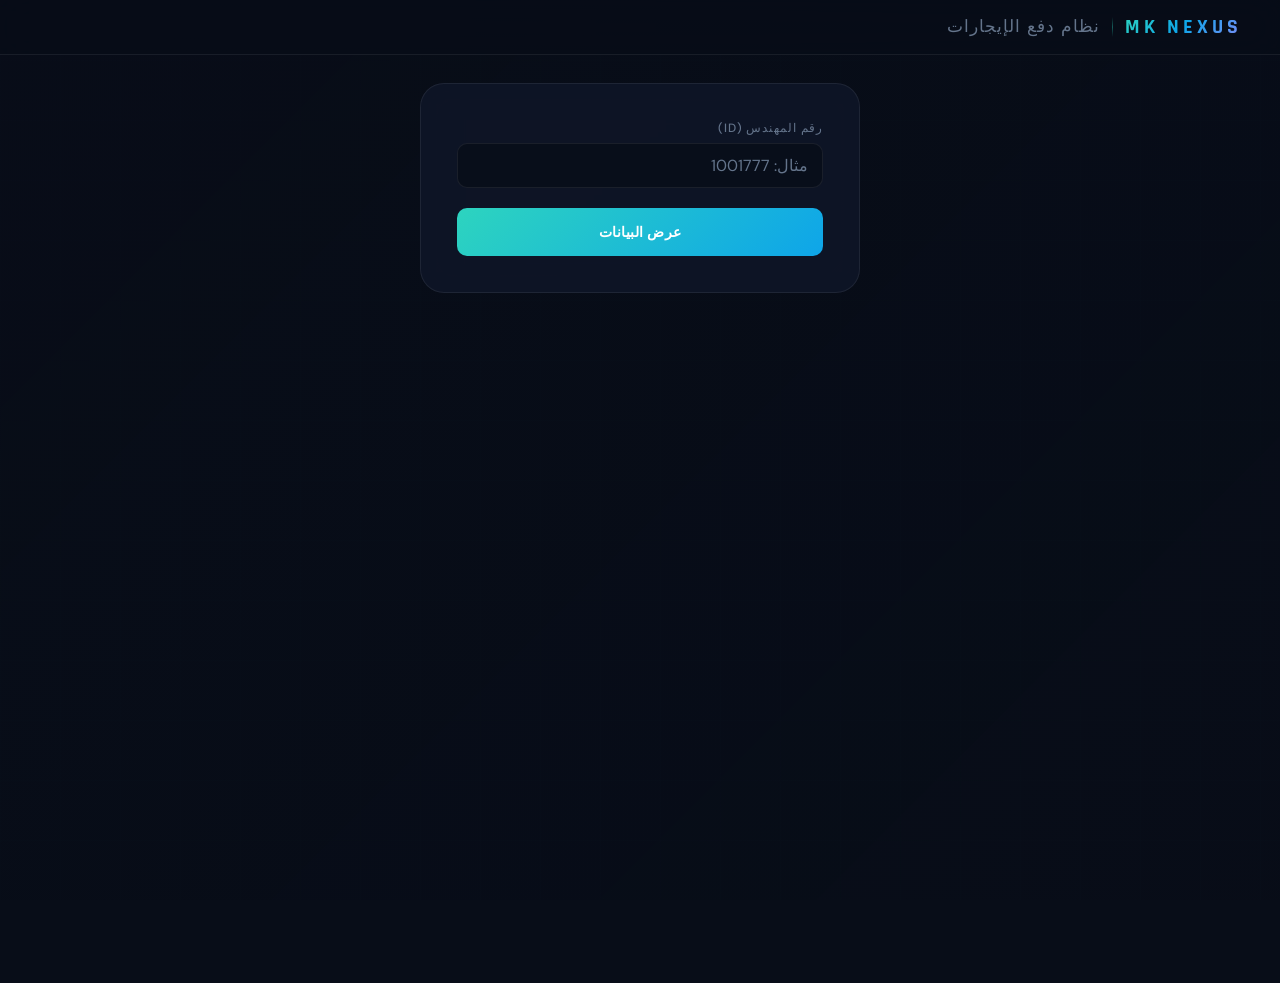
<file: index.html>
<!DOCTYPE html>
<html lang="ar" dir="rtl">
<head>
<meta charset="UTF-8">
<meta name="viewport" content="width=device-width, initial-scale=1.0, maximum-scale=1.0">
<title>نظام دفع الإيجارات — MK Nexus</title>
<link rel="stylesheet" href="mk-theme.css">
<style>

body { display:block; }

.page-wrap {
  min-height: 100vh;
  padding: 0 clamp(12px,3vw,40px) 60px;
}

/* ── Search card ── */
.search-card {
  width: min(440px,100%);
  margin: 28px auto;
  padding: clamp(22px,3vw,36px);
}

/* ── Print button ── */
.print-btn {
  display: flex; align-items:center; gap:8px;
  padding: 10px 18px; margin-bottom:20px;
  border-radius: var(--r-sm); border:none;
  background: linear-gradient(135deg,#0f766e,#2dd4bf);
  color:#fff; font-weight:700; font-size:13px; cursor:pointer;
  transition:.25s; width: fit-content;
}
.print-btn:hover { transform:translateY(-2px); box-shadow:0 10px 28px rgba(45,212,191,.3); }

/* ── Pay button states ── */
.pay-btn {
  padding: 10px 20px;
  font-size: 13px;
  background: linear-gradient(135deg, #2563eb, #38bdf8);
  color:#fff; border:none; border-radius:10px; cursor:pointer;
  font-weight:600; transition:.2s; width:100%;
  min-height: 44px;
  -webkit-tap-highlight-color: transparent;
}
.pay-btn:hover:not(.paid):not(:disabled) { transform:translateY(-1px); box-shadow:0 6px 18px rgba(37,99,235,.4); }
.pay-btn.paid { background:linear-gradient(135deg,#16a34a,#4ade80); cursor:default; }
.pay-btn:disabled { opacity:.5; cursor:not-allowed; }

/* ── Month select ── */
.month-sel {
  padding: 10px 12px;
  border-radius: 10px;
  background: rgba(8,13,24,.8);
  border: 1px solid var(--border);
  color: var(--text); font-size:14px; outline:none;
  transition: border-color .2s;
  width: 100%; min-height:44px;
  -webkit-appearance: none;
  appearance: none;
  background-image: url("data:image/svg+xml,%3Csvg xmlns='http://www.w3.org/2000/svg' width='12' height='8' viewBox='0 0 12 8'%3E%3Cpath d='M1 1l5 5 5-5' stroke='%2364748b' stroke-width='1.5' fill='none' stroke-linecap='round'/%3E%3C/svg%3E");
  background-repeat: no-repeat;
  background-position: left 12px center;
  padding-left: 32px;
}
.month-sel:focus { border-color: var(--accent); box-shadow: 0 0 0 3px rgba(45,212,191,.12); }

/* ── Remaining days badges ── */
.days-ok   { color:var(--success); font-weight:600; }
.days-warn { color:var(--warning); font-weight:600; }
.days-crit { color:var(--danger);  font-weight:600; }

.owner-cell { color: var(--warning); font-weight:600; }

/* ==========================================
   DESKTOP TABLE (≥ 768px)
   ========================================== */
.table-scroll { overflow-x:auto; border-radius:var(--r-lg); }

.mk-table th { white-space: nowrap; }
.mk-table td { white-space: nowrap; }

/* ==========================================
   MOBILE CARDS (< 768px)
   ========================================== */

/* Hide table on mobile, show cards */
@media (max-width: 767px) {
  .table-scroll { display: none; }
  .rent-cards   { display: flex; flex-direction: column; gap: 16px; }
}

/* Hide cards on desktop, show table */
@media (min-width: 768px) {
  .rent-cards { display: none; }
}

/* ── Single Rent Card ── */
.rent-card {
  background: var(--card);
  backdrop-filter: blur(16px);
  -webkit-backdrop-filter: blur(16px);
  border: 1px solid var(--border);
  border-radius: 20px;
  padding: 20px;
  position: relative;
  overflow: hidden;
  transition: border-color .3s, box-shadow .3s;
}

.rent-card::before {
  content: '';
  position: absolute; top:0; left:0; right:0; height:2px;
  background: linear-gradient(90deg, transparent, var(--accent), transparent);
  opacity: 0.5;
}

/* Card Header: office name + days badge */
.rent-card-header {
  display: flex;
  justify-content: space-between;
  align-items: flex-start;
  gap: 12px;
  margin-bottom: 16px;
}

.rent-card-name {
  font-family: var(--font-d);
  font-size: 17px;
  font-weight: 700;
  color: var(--text);
  letter-spacing: 0.5px;
  line-height: 1.3;
}

.rent-card-days {
  font-size: 12px;
  font-weight: 700;
  padding: 4px 10px;
  border-radius: 20px;
  white-space: nowrap;
  flex-shrink: 0;
}
.rent-card-days.days-ok   { background: rgba(74,222,128,.12);  color: var(--success); border: 1px solid rgba(74,222,128,.25); }
.rent-card-days.days-warn { background: rgba(250,204,21,.1);   color: var(--warning); border: 1px solid rgba(250,204,21,.25); }
.rent-card-days.days-crit { background: rgba(248,113,113,.12); color: var(--danger);  border: 1px solid rgba(248,113,113,.25); }

/* Card Info Grid */
.rent-card-info {
  display: grid;
  grid-template-columns: 1fr 1fr;
  gap: 10px 16px;
  margin-bottom: 16px;
}

.rent-card-field {}

.rent-card-field-label {
  font-size: 10px;
  font-weight: 500;
  color: var(--muted);
  text-transform: uppercase;
  letter-spacing: 0.7px;
  margin-bottom: 3px;
}

.rent-card-field-value {
  font-size: 14px;
  color: var(--text);
  font-weight: 500;
}

.rent-card-field-value.owner { color: var(--warning); font-weight: 600; }
.rent-card-field-value.rent-amount {
  font-family: var(--font-d);
  font-size: 18px;
  font-weight: 700;
  color: var(--accent);
}

/* Card Divider */
.rent-card-divider {
  height: 1px;
  background: var(--border);
  margin-bottom: 16px;
}

/* Card Actions */
.rent-card-actions {
  display: flex;
  flex-direction: column;
  gap: 10px;
}

.rent-card-actions-label {
  font-size: 11px;
  font-weight: 500;
  color: var(--muted);
  text-transform: uppercase;
  letter-spacing: 0.7px;
  margin-bottom: 2px;
}

</style>
</head>
<body>

<div id="mk-bg"></div>
<div id="mk-overlay"></div>
<div class="starfall">
  <div class="falling-star"></div><div class="falling-star"></div>
  <div class="falling-star"></div><div class="falling-star"></div>
  <div class="falling-star"></div><div class="falling-star"></div>
  <div class="falling-star"></div><div class="falling-star"></div>
  <div class="falling-star"></div><div class="falling-star"></div>
  <div class="falling-star"></div><div class="falling-star"></div>
</div>

<!-- HEADER -->
<header class="mk-header">
  <div class="mk-header-brand">
    <span class="mk-logo" style="font-size:20px">MK NEXUS</span>
    <div class="mk-header-sep"></div>
    <span class="mk-header-title">نظام دفع الإيجارات</span>
  </div>
</header>

<div class="page-wrap">

  <!-- Search -->
  <div class="mk-card search-card">
    <div class="mk-field">
      <label class="mk-label">رقم المهندس (ID)</label>
      <input class="mk-input" id="engineerId" type="text"
             placeholder="مثال: 1001777"
             inputmode="numeric"
             style="font-size:16px">
    </div>
    <button class="mk-btn" style="width:100%;min-height:48px" onclick="loadData()">عرض البيانات</button>
  </div>

  <!-- Results -->
  <div id="result"></div>

</div>

<!-- LOADER -->
<div id="globalLoader" class="mk-loader">
  <div class="mk-spinner"></div>
  <div class="mk-loader-text" id="loaderText">جاري التنفيذ...</div>
</div>

<script>
const API_URL = "https://script.google.com/macros/s/AKfycbymN-eiB6AR8LsK31ssWhYtCSq7uzk2qYU3LVLKkx1HM_OhRxa7zC10zFmj47zFDsaAUg/exec";
let lastPaidMonth = null;

function generateMonths(startYear, startMonth, count) {
  const months=[]; let y=startYear, m=startMonth;
  for(let i=0;i<count;i++){
    months.push(String(m).padStart(2,"0")+"-"+y);
    m++; if(m>12){m=1;y++;}
  }
  return months;
}

function showLoader(txt){
  document.getElementById("loaderText").innerText = txt||"جاري التنفيذ...";
  document.getElementById("globalLoader").style.display="flex";
}
function hideLoader(){ document.getElementById("globalLoader").style.display="none"; }

function formatDate(d){ return d ? new Date(d).toLocaleDateString("ar-EG") : "-"; }

function daysClass(n){
  const v = parseInt(n);
  if(isNaN(v)) return "";
  if(v<=30)  return "days-crit";
  if(v<=90)  return "days-warn";
  return "days-ok";
}

function loadData(){
  const id = document.getElementById("engineerId").value.trim();
  if(!id){ alert("أدخل رقم المهندس"); return; }
  lastPaidMonth = null;
  showLoader("جاري تحميل البيانات...");

  fetch(API_URL+"?action=getAssets&engineerId="+id)
    .then(r=>r.json())
    .then(d=>{ hideLoader(); renderResults(d.assets||d); })
    .catch(()=>{ hideLoader(); alert("خطأ في الاتصال"); });
}

function renderResults(data){
  const result = document.getElementById("result");
  if(!data||!data.length){
    result.innerHTML='<p style="text-align:center;color:var(--muted);padding:40px">لا توجد بيانات</p>';
    return;
  }

  const monthsList = generateMonths(2025,12,13);

  // ── Build Desktop Table ──────────────────────────
  let rows = "";
  data.forEach(i=>{
    const key = i.assetName.replace(/\s/g,"_");
    const dc  = daysClass(i.remainingDays);
    rows += `
    <tr>
      <td>${i.assetName}</td>
      <td>${i.location}</td>
      <td>${i.assetType}</td>
      <td>${i.monthlyRent}</td>
      <td>${formatDate(i.contractStart)}</td>
      <td>${formatDate(i.contractEnd)}</td>
      <td class="${dc}">${i.remainingDays}</td>
      <td class="owner-cell">${i.ownerName}</td>
      <td>
        <select class="month-sel" id="mt_${key}">
          <option value="">اختر</option>
          ${monthsList.map(m=>`<option value="${m}">${m}</option>`).join("")}
        </select>
      </td>
      <td>
        <button class="pay-btn" style="width:auto;padding:6px 14px" onclick='payNow(this,${JSON.stringify(i)},"mt")'>دفع</button>
      </td>
    </tr>`;
  });

  const desktopTable = `
    <div class="table-scroll">
      <div class="mk-table-wrap">
        <table class="mk-table">
          <thead>
            <tr>
              <th>المكتب</th><th>الموقع</th><th>النوع</th>
              <th>الإيجار</th><th>بداية</th><th>نهاية</th>
              <th>المتبقي</th><th>المالك</th><th>الشهر</th><th>الدفع</th>
            </tr>
          </thead>
          <tbody>${rows}</tbody>
        </table>
      </div>
    </div>`;

  // ── Build Mobile Cards ───────────────────────────
  let cards = "";
  data.forEach(i=>{
    const key = i.assetName.replace(/\s/g,"_");
    const dc  = daysClass(i.remainingDays);
    const daysLabel = parseInt(i.remainingDays) > 0
      ? `${i.remainingDays} يوم متبقي`
      : `منتهي`;

    cards += `
    <div class="rent-card">
      <div class="rent-card-header">
        <div class="rent-card-name">${i.assetName}</div>
        <div class="rent-card-days ${dc}">${daysLabel}</div>
      </div>

      <div class="rent-card-info">
        <div class="rent-card-field">
          <div class="rent-card-field-label">الموقع</div>
          <div class="rent-card-field-value">${i.location}</div>
        </div>
        <div class="rent-card-field">
          <div class="rent-card-field-label">النوع</div>
          <div class="rent-card-field-value">${i.assetType}</div>
        </div>
        <div class="rent-card-field">
          <div class="rent-card-field-label">الإيجار الشهري</div>
          <div class="rent-card-field-value rent-amount">${i.monthlyRent}</div>
        </div>
        <div class="rent-card-field">
          <div class="rent-card-field-label">المالك</div>
          <div class="rent-card-field-value owner">${i.ownerName}</div>
        </div>
        <div class="rent-card-field">
          <div class="rent-card-field-label">بداية العقد</div>
          <div class="rent-card-field-value">${formatDate(i.contractStart)}</div>
        </div>
        <div class="rent-card-field">
          <div class="rent-card-field-label">نهاية العقد</div>
          <div class="rent-card-field-value">${formatDate(i.contractEnd)}</div>
        </div>
      </div>

      <div class="rent-card-divider"></div>

      <div class="rent-card-actions">
        <div class="rent-card-actions-label">اختر الشهر وادفع</div>
        <select class="month-sel" id="mc_${key}">
          <option value="">اختر الشهر</option>
          ${monthsList.map(m=>`<option value="${m}">${m}</option>`).join("")}
        </select>
        <button class="pay-btn" onclick='payNow(this,${JSON.stringify(i)},"mc")'>💳 دفع الإيجار</button>
      </div>
    </div>`;
  });

  const mobileCards = `<div class="rent-cards">${cards}</div>`;

  result.innerHTML = `
    <button class="print-btn" onclick="printReceipts()">
      🖨️ تحميل ملف الإيصالات
    </button>
    ${desktopTable}
    ${mobileCards}
  `;
}

// prefix: "mt" = table select, "mc" = card select
function payNow(btn, item, prefix){
  const key   = item.assetName.replace(/\s/g,"_");
  const month = document.getElementById(prefix+"_"+key).value;
  if(!month){ alert("اختر الشهر"); return; }

  btn.disabled=true;
  showLoader("جاري تسجيل الدفع...");

  fetch(API_URL,{
    method:"POST",
    body:JSON.stringify({
      action:"confirmPayment",
      engineerId:document.getElementById("engineerId").value,
      assetName:item.assetName, month
    })
  })
  .then(r=>r.json())
  .then(res=>{
    hideLoader();
    if(res.error){ btn.disabled=false; alert(res.error); return; }
    btn.innerText="تم الدفع ✓";
    btn.classList.add("paid");
    lastPaidMonth=month;
  })
  .catch(()=>{ hideLoader(); btn.disabled=false; alert("خطأ أثناء الدفع"); });
}

function printReceipts(){
  const engineerId=document.getElementById("engineerId").value.trim();
  if(!engineerId){ alert("أدخل رقم المهندس"); return; }
  if(!lastPaidMonth){ alert("لا توجد إيصالات مدفوعة للطباعة"); return; }

  showLoader("جاري تجهيز ملف الإيصالات...");
  fetch(API_URL,{
    method:"POST",
    body:JSON.stringify({ action:"printReceipts", engineerId, month:lastPaidMonth })
  })
  .then(r=>r.json())
  .then(res=>{
    hideLoader();
    if(res.error){ alert(res.error); return; }
    if(res.pdfUrl) window.location.href=res.pdfUrl;
    else alert("لم يتم إنشاء ملف الإيصالات");
  })
  .catch(()=>{ hideLoader(); alert("تعذر فتح ملف الإيصالات"); });
}

// Enter key support
document.addEventListener("keydown", e => {
  if(e.key === "Enter") loadData();
});
</script>
</body>
</html>
</file>
<file: mk-theme.css>
/* ============================================
   MK NEXUS — mk-theme.css
   Shared identity for all sub-projects
   ============================================ */

@import url('https://fonts.googleapis.com/css2?family=Rajdhani:wght@400;500;600;700&family=DM+Sans:ital,opsz,wght@0,9..40,300;0,9..40,400;0,9..40,500;0,9..40,600&display=swap');

/* ── Variables ── */
:root {
  --bg:       #080d18;
  --bg2:      #0c1220;
  --card:     rgba(15,22,40,0.88);
  --card-s:   #0f1628;
  --accent:   #2dd4bf;
  --accent2:  #0ea5e9;
  --accent3:  #818cf8;
  --danger:   #f87171;
  --warning:  #facc15;
  --success:  #4ade80;
  --text:     #f1f5f9;
  --muted:    #64748b;
  --border:   rgba(255,255,255,0.07);
  --border-a: rgba(45,212,191,0.25);
  --glow:     0 0 28px rgba(45,212,191,0.2);
  --font-d:   'Rajdhani', sans-serif;
  --font-b:   'DM Sans', sans-serif;
  --r-sm:  10px;
  --r-md:  16px;
  --r-lg:  24px;
}

/* ── Reset ── */
*, *::before, *::after { box-sizing: border-box; margin: 0; padding: 0; }
html { scroll-behavior: smooth; }

body {
  font-family: var(--font-b);
  color: var(--text);
  background: var(--bg);
  min-height: 100vh;
  overflow-x: hidden;
  animation: pageFade .5s ease forwards;
}

@keyframes pageFade { from{opacity:0} to{opacity:1} }

/* ── Background layers ── */
#mk-bg {
  position: fixed; inset: 0; z-index: -3; pointer-events: none;
  background: url("https://images.unsplash.com/photo-1536152470836-b943b246224c?auto=format&fit=crop&w=1920&q=80") center/cover;
}
#mk-overlay {
  position: fixed; inset: 0; z-index: -2; pointer-events: none;
  background:
    linear-gradient(135deg, rgba(8,13,24,0.88) 0%, rgba(8,13,24,0.72) 100%),
    linear-gradient(rgba(45,212,191,0.018) 1px, transparent 1px),
    linear-gradient(90deg, rgba(45,212,191,0.018) 1px, transparent 1px);
  background-size: auto, 60px 60px, 60px 60px;
}

/* ── Starfall ── */
.starfall { position:fixed; inset:0; z-index:-1; pointer-events:none; overflow:hidden; }
.falling-star {
  position:absolute; width:3px; height:3px; border-radius:50%;
  background: var(--accent);
  box-shadow: 0 0 6px var(--accent), 0 0 14px rgba(45,212,191,.5);
  opacity:0; animation: starFall linear infinite;
}
@keyframes starFall {
  0%  { transform:translateY(-20px) translateX(0); opacity:0; }
  8%  { opacity:.8; }
  92% { opacity:.6; }
  100%{ transform:translateY(105vh) translateX(50px); opacity:0; }
}
.falling-star:nth-child(1) {left:4vw;  animation-duration:8s;  animation-delay:0s}
.falling-star:nth-child(2) {left:10vw; animation-duration:11s; animation-delay:2s}
.falling-star:nth-child(3) {left:17vw; animation-duration:7s;  animation-delay:5s}
.falling-star:nth-child(4) {left:24vw; animation-duration:9s;  animation-delay:1s}
.falling-star:nth-child(5) {left:32vw; animation-duration:8s;  animation-delay:4s}
.falling-star:nth-child(6) {left:41vw; animation-duration:12s; animation-delay:7s}
.falling-star:nth-child(7) {left:50vw; animation-duration:8s;  animation-delay:2s}
.falling-star:nth-child(8) {left:59vw; animation-duration:9s;  animation-delay:3s}
.falling-star:nth-child(9) {left:67vw; animation-duration:7s;  animation-delay:1s}
.falling-star:nth-child(10){left:75vw; animation-duration:10s; animation-delay:6s}
.falling-star:nth-child(11){left:83vw; animation-duration:8s;  animation-delay:4s}
.falling-star:nth-child(12){left:91vw; animation-duration:9s;  animation-delay:5s}

/* ── MK Logo text ── */
.mk-logo {
  font-family: var(--font-d);
  font-weight: 700;
  letter-spacing: 4px;
  background: linear-gradient(135deg, #2dd4bf, #0ea5e9, #818cf8);
  -webkit-background-clip: text; -webkit-text-fill-color: transparent; background-clip: text;
  animation: logoGlow 4s ease-in-out infinite;
  display: inline-block;
}
@keyframes logoGlow {
  0%,100%{ filter: drop-shadow(0 0 6px rgba(45,212,191,.2)); }
  50%    { filter: drop-shadow(0 0 18px rgba(45,212,191,.55)); }
}

/* ── Page Header Bar ── */
.mk-header {
  position: sticky; top: 0; z-index: 200;
  background: rgba(8,13,24,0.85);
  backdrop-filter: blur(20px); -webkit-backdrop-filter: blur(20px);
  border-bottom: 1px solid var(--border);
  padding: 14px clamp(16px,3vw,40px);
  display: flex; align-items: center; justify-content: space-between;
  gap: 12px; flex-wrap: wrap;
}
.mk-header-brand {
  display: flex; align-items: center; gap: 12px;
}
.mk-header-brand .mk-logo { font-size: clamp(16px,2vw,22px); }
.mk-header-title {
  font-family: var(--font-d);
  font-size: clamp(13px,1.4vw,17px);
  color: var(--muted);
  letter-spacing: 1px;
}
.mk-header-sep {
  width:1px; height:20px;
  background: linear-gradient(to bottom, transparent, var(--accent), transparent);
  opacity:.4;
}

/* ── Cards ── */
.mk-card {
  background: var(--card);
  backdrop-filter: blur(16px); -webkit-backdrop-filter: blur(16px);
  border: 1px solid var(--border);
  border-radius: var(--r-lg);
  transition: transform .3s, box-shadow .3s, border-color .3s;
  position: relative; overflow: hidden;
}
.mk-card::before {
  content:''; position:absolute; top:0; left:0; right:0; height:2px;
  background: linear-gradient(90deg, transparent, var(--accent), transparent);
  opacity:0; transition: opacity .3s;
}
.mk-card:hover::before { opacity:1; }
.mk-card:hover {
  transform: translateY(-4px);
  box-shadow: var(--glow), 0 16px 40px rgba(0,0,0,.4);
  border-color: var(--border-a);
}

/* ── Inputs ── */
.mk-input, .mk-select {
  font-family: var(--font-b);
  width: 100%; padding: 11px 14px;
  border-radius: var(--r-sm);
  border: 1px solid var(--border);
  background: rgba(8,13,24,.7);
  color: var(--text); font-size: 14px; outline: none;
  transition: border-color .25s, box-shadow .25s;
}
.mk-input::placeholder { color: var(--muted); }
.mk-input:focus, .mk-select:focus {
  border-color: var(--accent);
  box-shadow: 0 0 0 3px rgba(45,212,191,.12);
}
.mk-select option { background: var(--card-s); color: var(--text); }

/* ── Labels ── */
.mk-label {
  display: block; margin-bottom: 7px;
  font-size: 12px; font-weight: 500; color: var(--muted);
  text-transform: uppercase; letter-spacing: .8px;
}

/* ── Field wrapper ── */
.mk-field { margin-bottom: 20px; }

/* ── Buttons ── */
.mk-btn {
  font-family: var(--font-b); font-weight: 600; font-size: 14px;
  padding: 12px 24px; border-radius: var(--r-sm); border: none;
  cursor: pointer; color: #fff; letter-spacing:.5px;
  background: linear-gradient(135deg, var(--accent), var(--accent2));
  transition: all .25s; position:relative; overflow:hidden;
  white-space: nowrap;
}
.mk-btn::after {
  content:''; position:absolute; inset:0;
  background: linear-gradient(120deg,transparent 30%,rgba(255,255,255,.15) 50%,transparent 70%);
  transform: translateX(-100%); transition: transform .5s;
}
.mk-btn:hover::after { transform: translateX(100%); }
.mk-btn:hover { transform:translateY(-2px); box-shadow:0 12px 35px rgba(45,212,191,.35); }
.mk-btn:active { transform:scale(.98); }
.mk-btn:disabled { opacity:.5; cursor:not-allowed; transform:none; }

.mk-btn-ghost {
  background: transparent;
  border: 1px solid var(--border-a);
  color: var(--accent);
}
.mk-btn-ghost:hover { background: rgba(45,212,191,.08); box-shadow: var(--glow); }

.mk-btn-danger {
  background: linear-gradient(135deg, #dc2626, #f87171);
}
.mk-btn-success {
  background: linear-gradient(135deg, #16a34a, #4ade80);
  cursor: default;
}

/* ── KPI Cards ── */
.mk-kpi {
  padding: clamp(16px,2vw,24px);
}
.mk-kpi-label {
  font-size: 11px; font-weight:500; color: var(--muted);
  text-transform:uppercase; letter-spacing:.8px; margin-bottom:10px;
}
.mk-kpi-value {
  font-family: var(--font-d);
  font-size: clamp(24px,3vw,36px); font-weight:700; line-height:1;
  background: linear-gradient(135deg, var(--text) 60%, var(--accent));
  -webkit-background-clip:text; -webkit-text-fill-color:transparent; background-clip:text;
}

/* ── Section title ── */
.mk-section-title {
  font-family: var(--font-d);
  font-size: clamp(15px,1.5vw,20px); font-weight:600; letter-spacing:2px;
  color: var(--text);
  padding-left: 12px; border-left: 3px solid var(--accent);
  margin: 32px 0 16px;
}

/* ── Table ── */
.mk-table-wrap {
  background: var(--card);
  border: 1px solid var(--border);
  border-radius: var(--r-lg);
  overflow: hidden;
  backdrop-filter: blur(16px);
}
.mk-table { width:100%; border-collapse:collapse; }
.mk-table th {
  padding: 12px 14px;
  font-family: var(--font-d); font-size:12px; font-weight:600;
  color: var(--accent); text-transform:uppercase; letter-spacing:1px;
  background: rgba(45,212,191,.05);
  border-bottom: 1px solid var(--border);
  text-align:center;
}
.mk-table td {
  padding: 10px 14px; font-size:13px;
  border-bottom: 1px solid rgba(255,255,255,.04);
  text-align:center; color: var(--text);
}
.mk-table tr:last-child td { border-bottom:none; }
.mk-table tr:hover td { background: rgba(45,212,191,.04); }

/* ── Success / Error banners ── */
.mk-success {
  background: rgba(74,222,128,.12); border:1px solid rgba(74,222,128,.3);
  color: var(--success); padding:14px 18px; border-radius:var(--r-md);
  font-weight:600; text-align:center;
}
.mk-error {
  background: rgba(248,113,113,.12); border:1px solid rgba(248,113,113,.3);
  color: var(--danger); padding:14px 18px; border-radius:var(--r-md);
  font-weight:600; text-align:center;
}

/* ── Spinner / Loader ── */
.mk-loader {
  position:fixed; inset:0; z-index:2000;
  background:rgba(0,0,0,.65); backdrop-filter:blur(4px);
  display:none; justify-content:center; align-items:center; flex-direction:column; gap:16px;
}
.mk-spinner {
  width:60px; height:60px; position:relative;
}
.mk-spinner::before, .mk-spinner::after {
  content:''; position:absolute; border-radius:50%;
  border: 4px solid transparent;
}
.mk-spinner::before {
  inset:0; border-top-color: var(--accent);
  animation: spin .8s linear infinite;
}
.mk-spinner::after {
  inset:8px; border-top-color: var(--accent2);
  animation: spin 1.2s linear infinite reverse;
}
.mk-loader-text {
  font-family: var(--font-d); font-size:15px; letter-spacing:1px; color: var(--muted);
}
@keyframes spin { to{ transform:rotate(360deg); } }

/* ── Scrollbar ── */
::-webkit-scrollbar { width:5px; height:5px; }
::-webkit-scrollbar-track { background:transparent; }
::-webkit-scrollbar-thumb { background:rgba(45,212,191,.25); border-radius:10px; }
::-webkit-scrollbar-thumb:hover { background:rgba(45,212,191,.45); }
</file>
